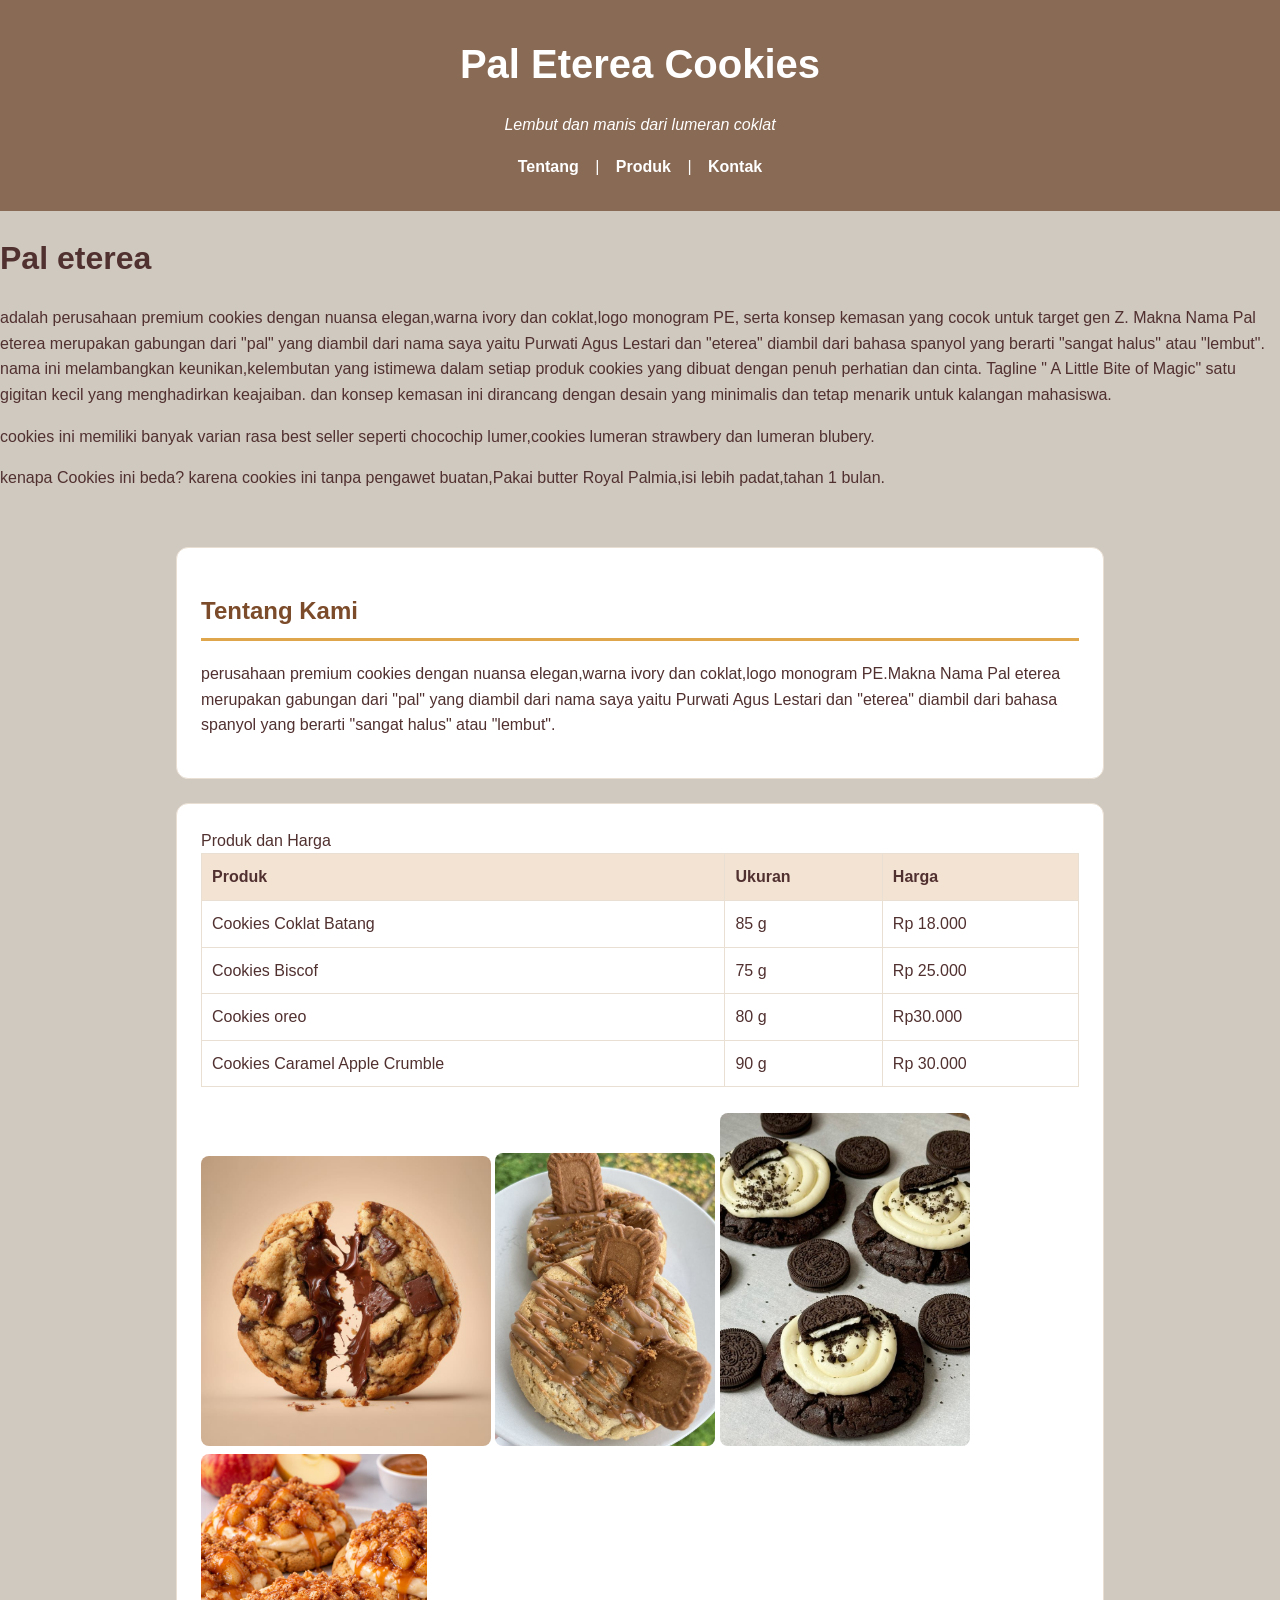
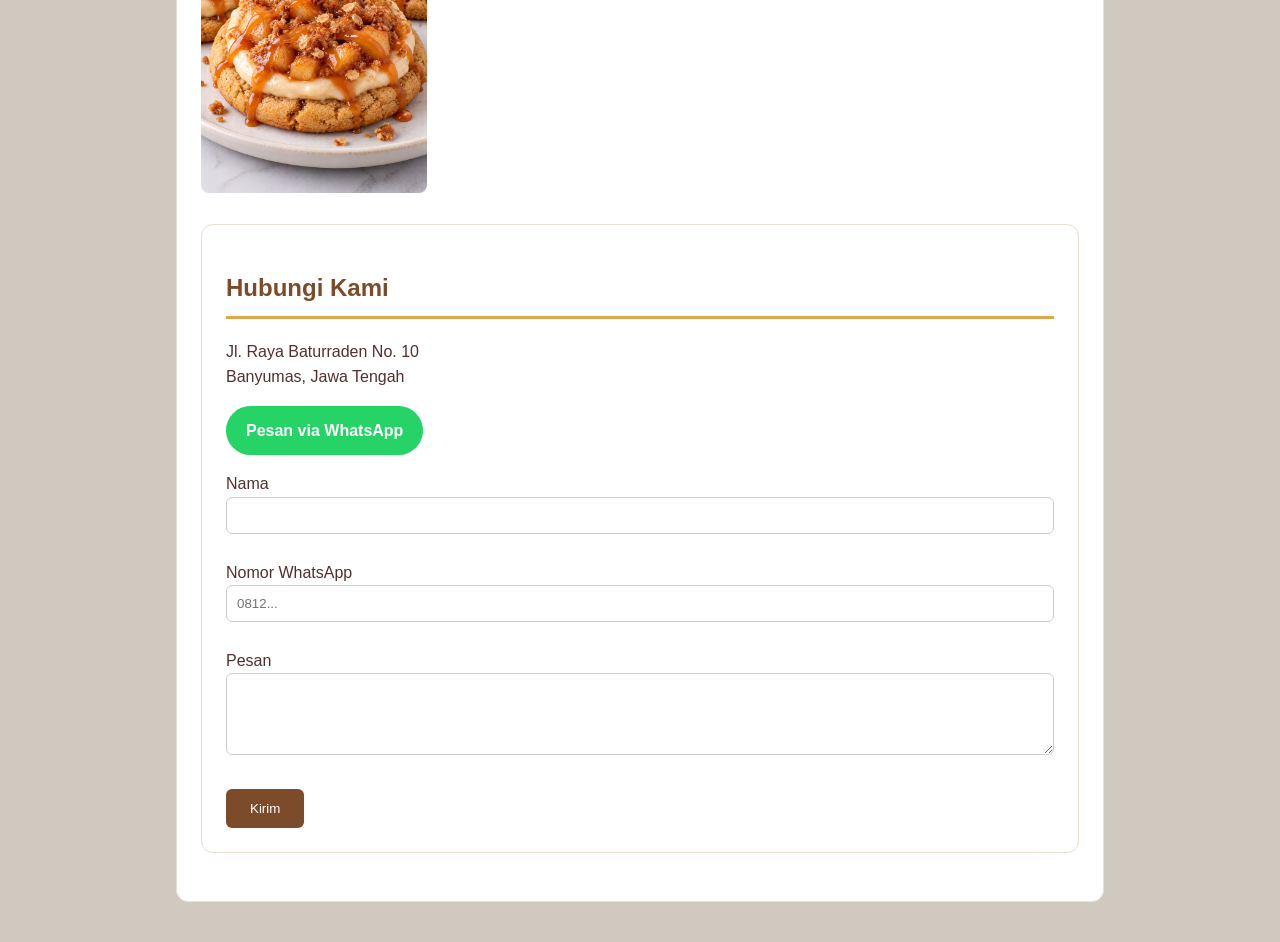
<file: index.html>
<!DOCTYPE html>
<html lang="en">
<head>
    <meta charset="UTF-8">
    <meta name="viewport" content="width=device-width, initial-scale=1.0">
    <title>Documenteterea</title>
    <link rel="stylesheet" href="css/style.css"> 

   

<header>
    <h1>Pal Eterea Cookies</h1>
    <p><em>Lembut dan manis dari lumeran coklat</em></p>
    <nav>
        
    <a href="#tentang">Tentang</a> |
    <a href="#produk">Produk</a> |
    <a href="#kontak">Kontak</a>
    </nav>
    </header>

    <body>
    
   <h1>Pal eterea </h1> 
   <p>adalah perusahaan premium cookies dengan nuansa elegan,warna ivory dan coklat,logo monogram PE, serta konsep kemasan yang cocok untuk target gen Z. Makna Nama Pal eterea merupakan gabungan dari  "pal" yang diambil dari nama saya yaitu Purwati Agus Lestari dan "eterea" diambil dari bahasa spanyol yang berarti  "sangat halus" atau "lembut". nama ini melambangkan keunikan,kelembutan yang istimewa dalam setiap produk cookies yang dibuat dengan penuh perhatian dan cinta. Tagline " A Little Bite of Magic" satu gigitan kecil yang menghadirkan keajaiban. dan konsep kemasan ini dirancang dengan desain yang minimalis dan tetap menarik untuk kalangan mahasiswa.</p>
   <p>cookies ini memiliki banyak varian rasa best seller seperti chocochip lumer,cookies lumeran strawbery dan lumeran blubery.</p>
   <P>kenapa Cookies ini beda? karena cookies ini tanpa pengawet buatan,Pakai butter Royal Palmia,isi lebih padat,tahan 1 bulan.</p>

<main>
    <section id="tentang">
    <h2>Tentang Kami</h2>
    <p>perusahaan premium cookies dengan nuansa elegan,warna ivory dan coklat,logo monogram PE.Makna Nama Pal eterea merupakan gabungan dari "pal" yang diambil dari nama saya yaitu Purwati Agus Lestari dan "eterea" diambil dari bahasa spanyol yang berarti "sangat halus" atau "lembut".</p>
    </section>
 
    <section id="produk"
    <h2>Produk dan Harga</h2>
            
    <table border="1">
    <thead>
    <tr>
    <th>Produk</th>
    <th>Ukuran</th>
    <th>Harga</th>
    </tr>
    </thead>
   <tbody>
    <tr>
    <td>Cookies Coklat Batang</td>
    <td>85 g</td>
    <td>Rp 18.000</td>
    </tr>

    <tr> 
    <td>Cookies Biscof</td>
    <td>75 g</td>
    <td>Rp 25.000</td>
    </tr>
                   
    <tr>
    <td>Cookies oreo</td>
    <td>80 g</td>
    <td>Rp30.000</td>
    </tr>
                    
    <tr>
    <td>Cookies Caramel Apple Crumble</td>
    <td>90 g</td>
    <td>Rp 30.000</td>
    </tr>
    </tbody>
    </table>
    <br>

    <img src="img/WhatsApp Image 2026-11-06 at 17.00.01.jpeg"cookies lumeran coklat" width="290">
   <img src="img/biscoff chip cookies.jfif"cookies lumeran coklat" width="220">
   <img src="img/cookies oreo.jfif"cookies oreo" width="250">
    <img src="img/Crumbl Caramel Apple Cookies.jfif"cookies caramel apple" width="226">

            
    <!-- Sematan Video YouTube (Ganti atribut src dengan link embed video asli) -->
    <iframe width="560" height="315" src="https://www.youtube.com/embed/f8_a6xU1Ja4?si=-XPw0qRGElmOd9cG" title="YouTube video player" frameborder="0" allow="accelerometer; autoplay; clipboard-write; encrypted-media; gyroscope; picture-in-picture; web-share" referrerpolicy="strict-origin-when-cross-origin" allowfullscreen></iframe>

        <!-- BAGIAN KONTAK -->   
           <section id="kontak">    
               <h2>Hubungi Kami</h2>    
                <p>Jl. Raya Baturraden No. 10<br>Banyumas, Jawa Tengah</p>    
                <p> <a class="tombol-wa" href="https://wa.me/6281234567890?text=Halo%20Sekar%20Arum,%20saya%20mau%20pesan" target="_blank">Pesan via WhatsApp</a>   
                </p> <form action="#" method="post">      
                 <label for="nama">Nama</label><br>       
                <input type="text" id="nama" name="nama" required><br><br>   
                <label for="wa">Nomor WhatsApp</label><br>       
                <input type="tel" id="wa" name="wa" placeholder="0812..." required><br><br> 
                <label for="pesan">Pesan</label><br>       
                <textarea id="pesan" name="pesan" rows="4"></textarea><br><br>     
                <button type="submit">Kirim</button>     
                </form>       <!-- Tempat peta: tempel kode iframe dari Google Maps di sini -->   
                 </section> 

                 
</body>
</html>
</file>
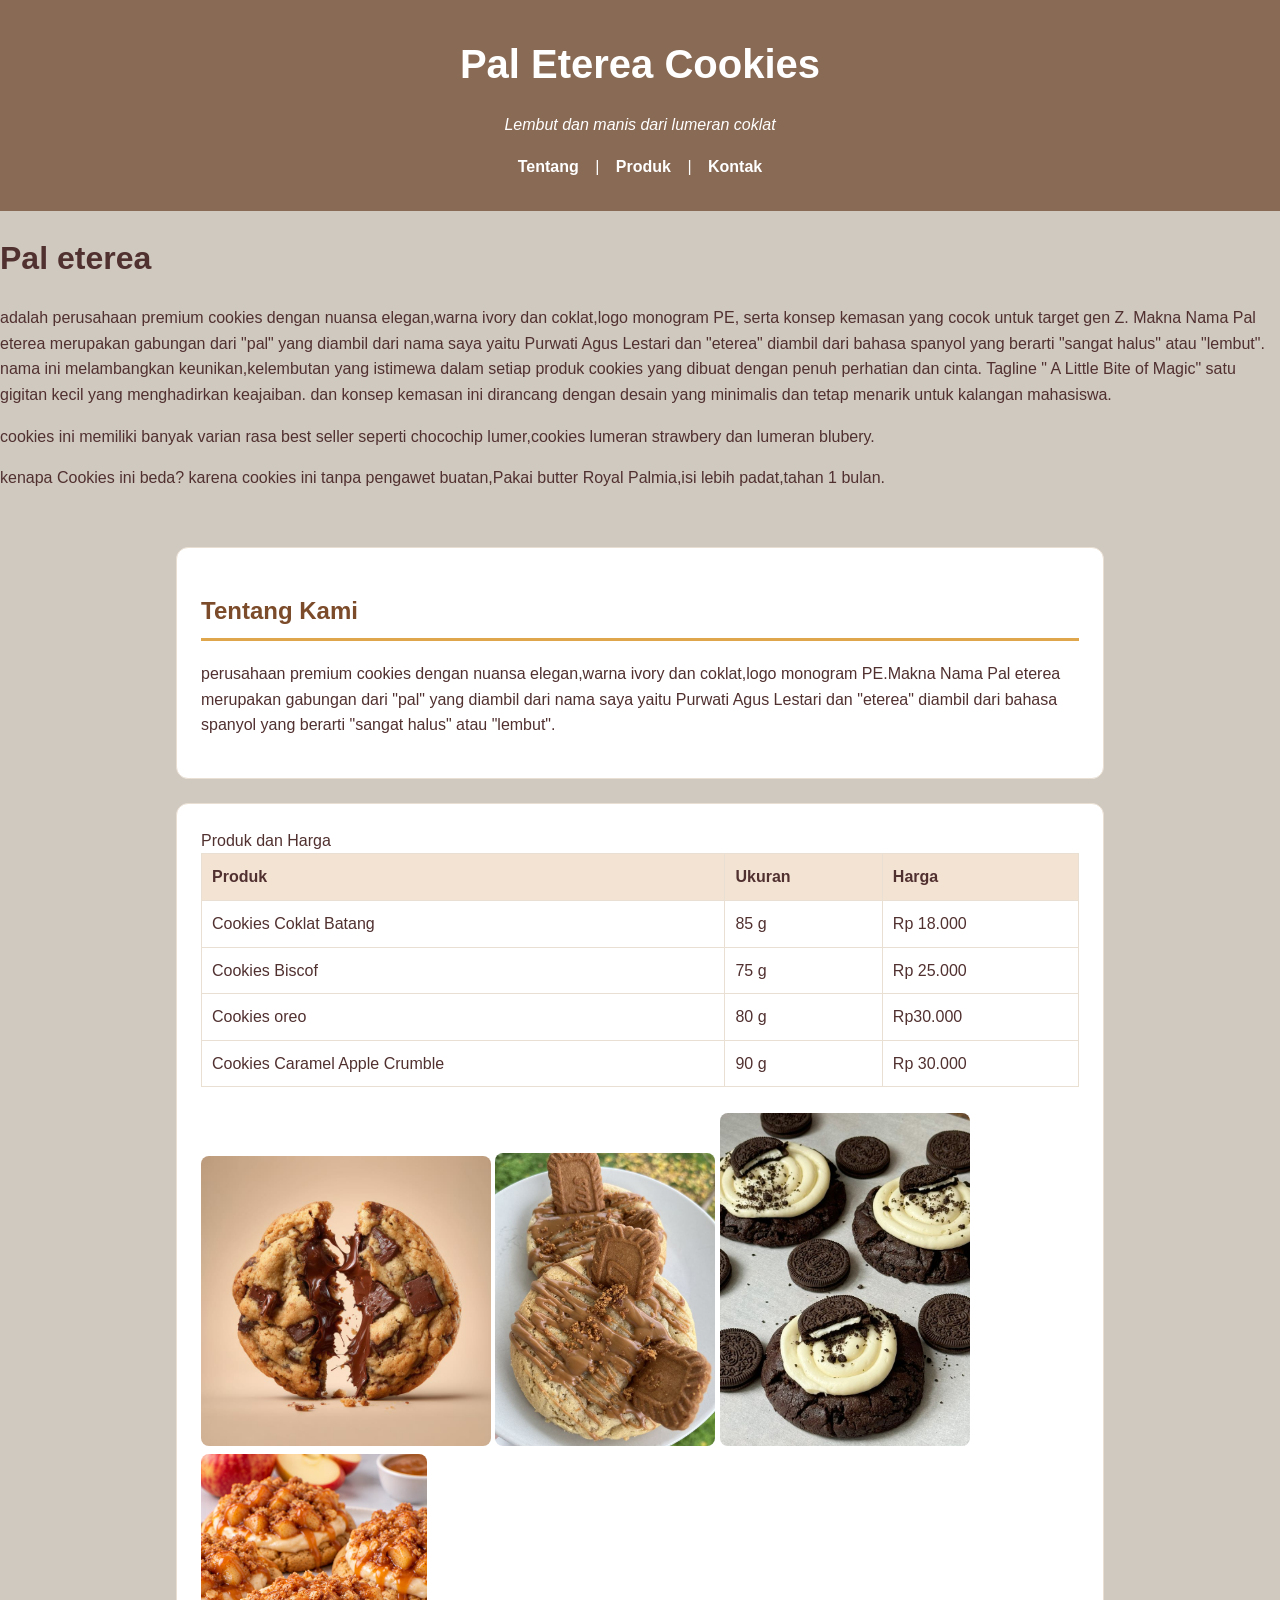
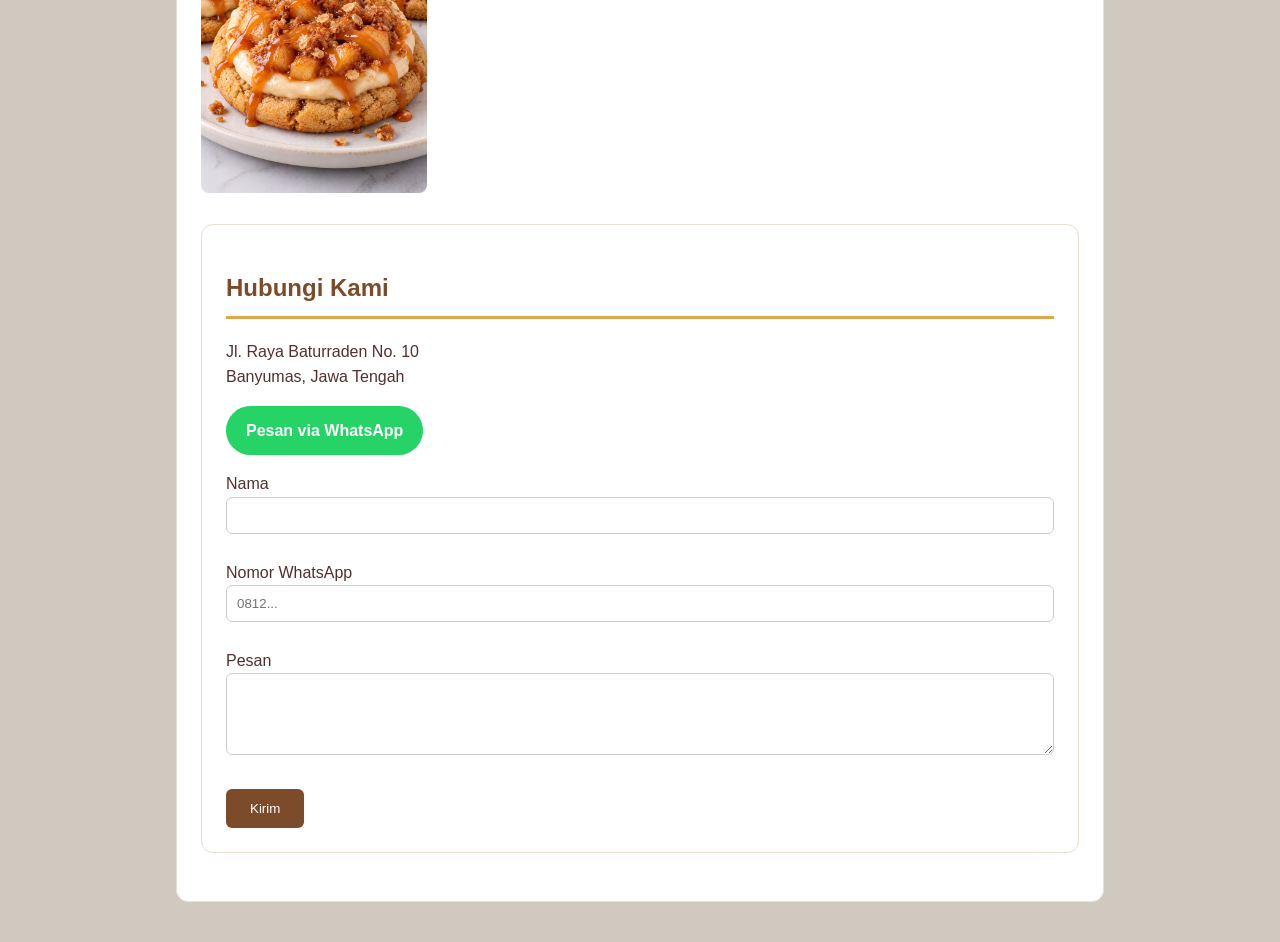
<file: index.tari pertemuan  5 html css.html>
<!DOCTYPE html>
<html lang="en">
<head>
    <meta charset="UTF-8">
    <meta name="viewport" content="width=device-width, initial-scale=1.0">
    <title>Documenteterea</title>
    <link rel="stylesheet" href="css/style.css"> 

   

<header>
    <h1>Pal Eterea Cookies</h1>
    <p><em>Lembut dan manis dari lumeran coklat</em></p>
    <nav>
        
    <a href="#tentang">Tentang</a> |
    <a href="#produk">Produk</a> |
    <a href="#kontak">Kontak</a>
    </nav>
    </header>

    <body>
    
   <h1>Pal eterea </h1> 
   <p>adalah perusahaan premium cookies dengan nuansa elegan,warna ivory dan coklat,logo monogram PE, serta konsep kemasan yang cocok untuk target gen Z. Makna Nama Pal eterea merupakan gabungan dari  "pal" yang diambil dari nama saya yaitu Purwati Agus Lestari dan "eterea" diambil dari bahasa spanyol yang berarti  "sangat halus" atau "lembut". nama ini melambangkan keunikan,kelembutan yang istimewa dalam setiap produk cookies yang dibuat dengan penuh perhatian dan cinta. Tagline " A Little Bite of Magic" satu gigitan kecil yang menghadirkan keajaiban. dan konsep kemasan ini dirancang dengan desain yang minimalis dan tetap menarik untuk kalangan mahasiswa.</p>
   <p>cookies ini memiliki banyak varian rasa best seller seperti chocochip lumer,cookies lumeran strawbery dan lumeran blubery.</p>
   <P>kenapa Cookies ini beda? karena cookies ini tanpa pengawet buatan,Pakai butter Royal Palmia,isi lebih padat,tahan 1 bulan.</p>

<main>
    <section id="tentang">
    <h2>Tentang Kami</h2>
    <p>perusahaan premium cookies dengan nuansa elegan,warna ivory dan coklat,logo monogram PE.Makna Nama Pal eterea merupakan gabungan dari "pal" yang diambil dari nama saya yaitu Purwati Agus Lestari dan "eterea" diambil dari bahasa spanyol yang berarti "sangat halus" atau "lembut".</p>
    </section>
 
    <section id="produk"
    <h2>Produk dan Harga</h2>
            
    <table border="1">
    <thead>
    <tr>
    <th>Produk</th>
    <th>Ukuran</th>
    <th>Harga</th>
    </tr>
    </thead>
   <tbody>
    <tr>
    <td>Cookies Coklat Batang</td>
    <td>85 g</td>
    <td>Rp 18.000</td>
    </tr>

    <tr> 
    <td>Cookies Biscof</td>
    <td>75 g</td>
    <td>Rp 25.000</td>
    </tr>
                   
    <tr>
    <td>Cookies oreo</td>
    <td>80 g</td>
    <td>Rp30.000</td>
    </tr>
                    
    <tr>
    <td>Cookies Caramel Apple Crumble</td>
    <td>90 g</td>
    <td>Rp 30.000</td>
    </tr>
    </tbody>
    </table>
    <br>

    <img src="img/WhatsApp Image 2026-11-06 at 17.00.01.jpeg"cookies lumeran coklat" width="290">
   <img src="img/biscoff chip cookies.jfif"cookies lumeran coklat" width="220">
   <img src="img/cookies oreo.jfif"cookies oreo" width="250">
    <img src="img/Crumbl Caramel Apple Cookies.jfif"cookies caramel apple" width="226">

            
    <!-- Sematan Video YouTube (Ganti atribut src dengan link embed video asli) -->
    <iframe width="560" height="315" src="https://www.youtube.com/embed/f8_a6xU1Ja4?si=-XPw0qRGElmOd9cG" title="YouTube video player" frameborder="0" allow="accelerometer; autoplay; clipboard-write; encrypted-media; gyroscope; picture-in-picture; web-share" referrerpolicy="strict-origin-when-cross-origin" allowfullscreen></iframe>

        <!-- BAGIAN KONTAK -->   
           <section id="kontak">    
               <h2>Hubungi Kami</h2>    
                <p>Jl. Raya Baturraden No. 10<br>Banyumas, Jawa Tengah</p>    
                <p> <a class="tombol-wa" href="https://wa.me/6281234567890?text=Halo%20Sekar%20Arum,%20saya%20mau%20pesan" target="_blank">Pesan via WhatsApp</a>   
                </p> <form action="#" method="post">      
                 <label for="nama">Nama</label><br>       
                <input type="text" id="nama" name="nama" required><br><br>   
                <label for="wa">Nomor WhatsApp</label><br>       
                <input type="tel" id="wa" name="wa" placeholder="0812..." required><br><br> 
                <label for="pesan">Pesan</label><br>       
                <textarea id="pesan" name="pesan" rows="4"></textarea><br><br>     
                <button type="submit">Kirim</button>     
                </form>       <!-- Tempat peta: tempel kode iframe dari Google Maps di sini -->   
                 </section> 

                 
</body>
</html>
</file>
<file: css/style.css>
* { box-sizing: border-box; }
 body {
   margin: 0;
   font-family: "Poppins", Arial, sans-serif;
   color: #513030;
   line-height: 1.6;
   background-color: #cfc9c0;
 }
  
 /* 2. Header dan menu */
 header {
   background-color: #896a55;
   color: white;
   text-align: center;
   padding: 32px 16px;
 }
 header h1 { margin: 0; font-size: 40px; }
 nav { margin-top: 16px; }
 nav a {
   color: white;
   text-decoration: none;
   font-weight: 600;
   margin: 0 12px;
 }
 nav a:hover { text-decoration: underline; }
  
 /* 3. Isi halaman */
 main { max-width: 960px; margin: 0 auto; padding: 16px; }
 section {
   background-color: white;
   border: 1px solid #eadfd3;
   border-radius: 12px;
   padding: 24px;
   margin: 24px 0;
 }
 h2 {
   color: #7b4b2a;
   border-bottom: 3px solid #e0a64b;
   padding-bottom: 8px;
 }
 img { max-width: 100%; height: auto; border-radius: 8px; }

 /*4. Tabel */
 table { width: 100%; border-collapse: collapse; }
 th, td { border: 1px solid #eadfd3; padding: 10px; text-align: left; }
 th { background-color: #f3e3d3; }
  
 /* 5. Form */
 input, select, textarea {
   width: 100%;
   padding: 10px;
   border: 1px solid #cccccc;
   border-radius: 6px;
   font-family: inherit;
 }
 button {
   background-color: #7b4b2a;
   color: white;
   border: none;
   border-radius: 6px;
   padding: 12px 24px;
   cursor: pointer;
 }
 button:hover { background-color: #5e3820; }
  
 /* 6. Tombol WhatsApp */
 .tombol-wa {
   display: inline-block;
   background-color: #25d366;
   color: white;
   font-weight: 600;
   text-decoration: none;
   padding: 12px 20px;
   border-radius: 30px;}
  
 /* 7. Footer */
 footer {
   background-color: #3d2616;
   color: #f3e3d3;
   text-align: center;
   padding: 16px;
 }

/* BIAR RAPI DI HP */
* { box-sizing: border-box; }
img, video { max-width: 100% !important; height: auto !important; }

@media (max-width: 768px) {
  body { overflow-x: hidden; }
  .container, main, header, footer, .hero, .section {
    width: 100% !important;
    max-width: 100% !important;
    padding-left: 16px !important;
    padding-right: 16px !important;
    margin: 0 !important;
    flex-direction: column !important;
  }
  .grid, .cards, .row {
    grid-template-columns: 1fr !important;
    flex-direction: column !important;
  }
}
</file>
